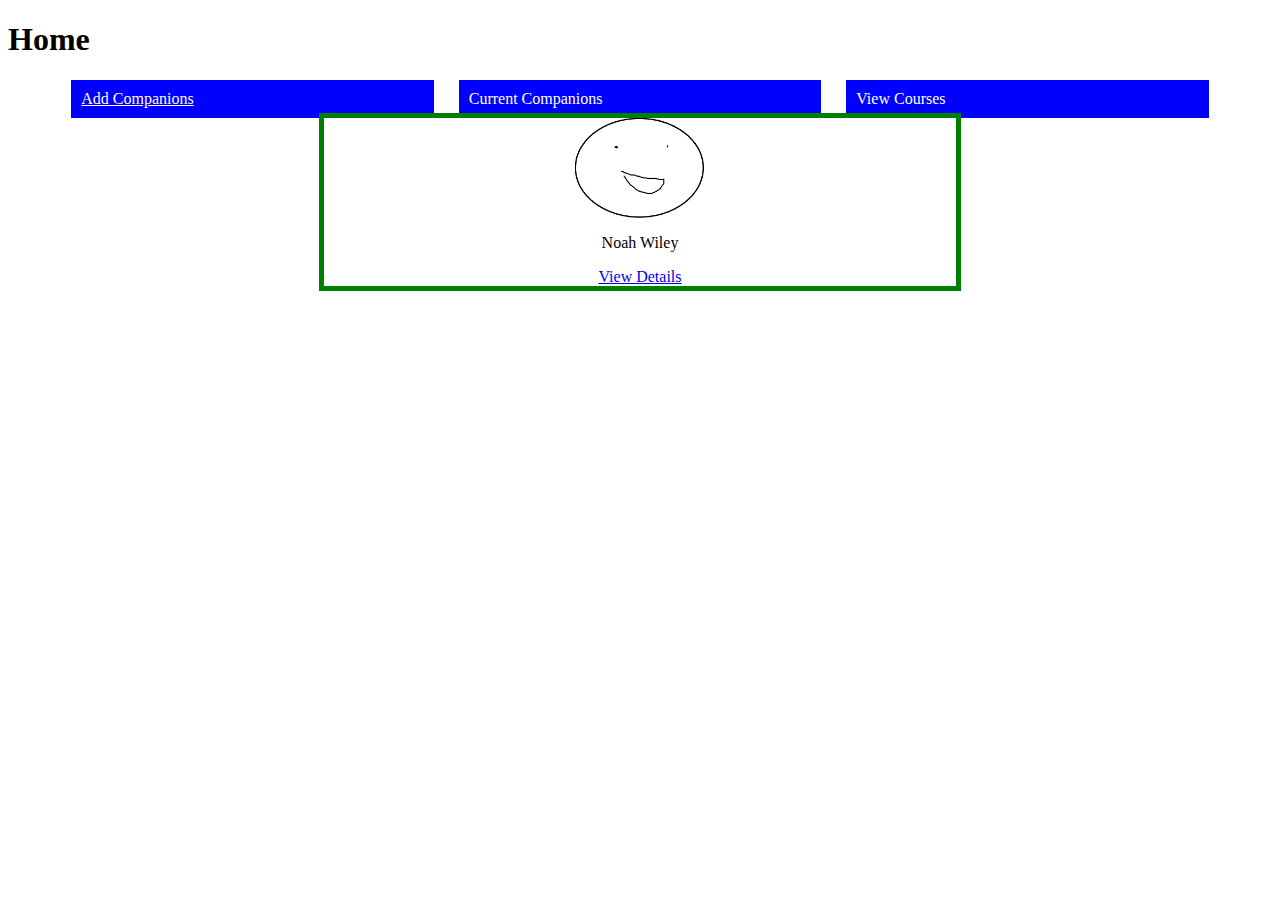
<file: index.html>
<!DOCTYPE html>
<html lang="en">
<head>
    <link rel="stylesheet" href="allStyles.css">
    <meta charset="UTF-8">
    <title>Title</title>

</head>
<body>
    <h1>Home</h1>
    <div class="navigationWrapper">
        <a href="companions.html" id="companionsPage" class="urlNav">
            Add Companions
        </a>
        <div href="currentCompanions.html" id="currentCompanionsPage" class="urlNav">
            Current Companions
        </div>
        <div href="courses" id="coursePage" class="urlNav">
            View Courses
        </div>
    </div>
    <div class="person" id="Noah">
        <img src="img/testing.png"  class="center"height="100px" width = auto>
        <p>Noah Wiley</p>
        <a href="companions.html" class="viewCompanionDetailPage">
            View Details
        </a>
    </div>
</body>
<script src="https://code.jquery.com/jquery-3.4.1.min.js">
</script>
<script src="src/test.js"></script>
</html>
</file>
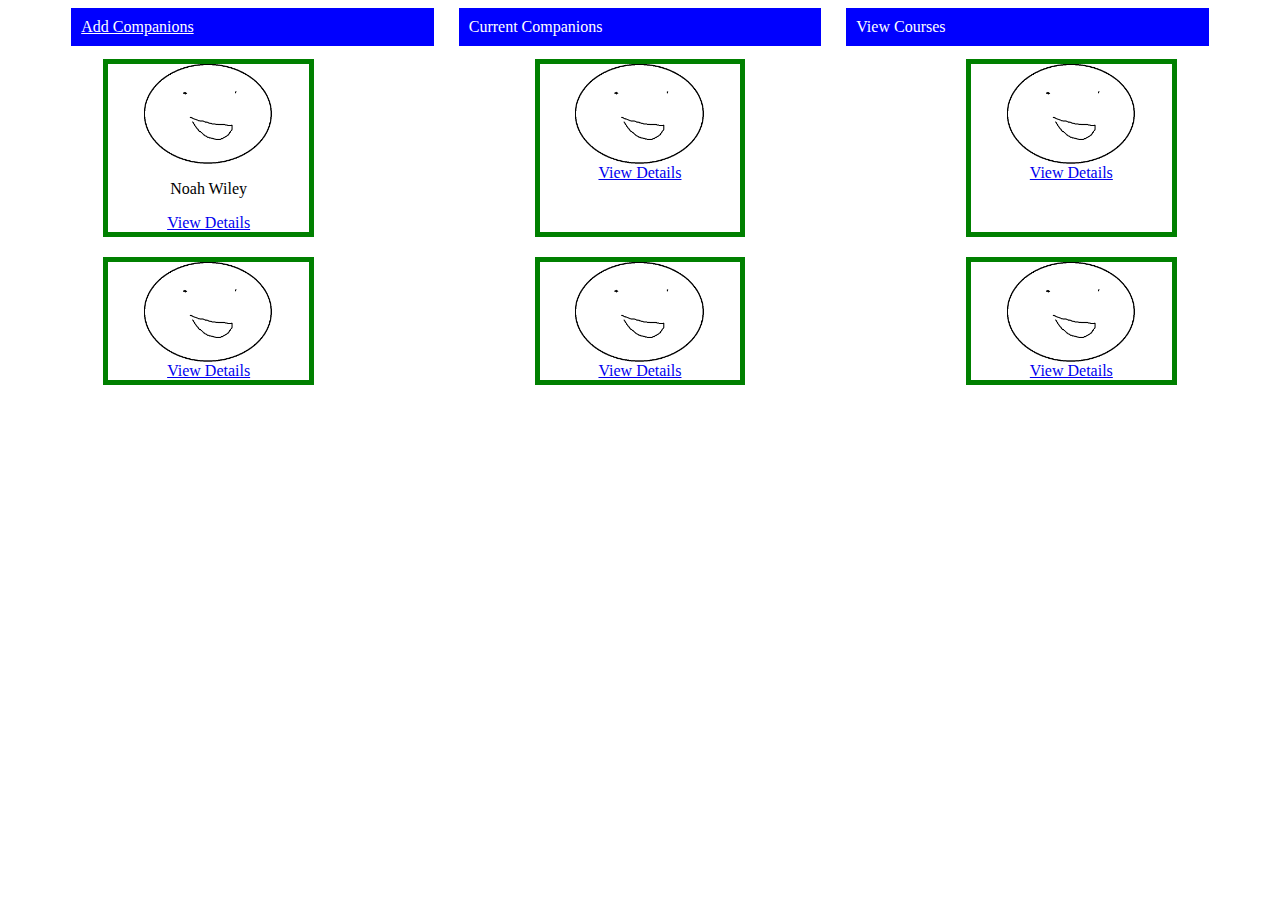
<file: companions.html>
<!DOCTYPE html>
<html lang="en">
<head>
    <link rel="stylesheet" href="allStyles.css">

    <meta charset="UTF-8">
    <title>Title</title>
</head>
<body>
    <div class="navigationWrapper">
        <a href="companions.html" id="companionsPage" class="urlNav">
            Add Companions
        </a>
        <div href="currentCompanions.html" id="currentCompanionsPage" class="urlNav">
            Current Companions
        </div>
        <div href="courses" id="coursePage" class="urlNav">
            View Courses
        </div>
    </div>
    <br>
    <div id="itemContent">
        <div class = "companionSummary">
            <div class="person" id="Noah">
                <img src="img/testing.png"  class="center"height="100px" width = auto>
                <p>Noah Wiley</p>
                <a href="companions.html" class="viewCompanionDetailPage">
                    View Details
                </a>
            </div>

            <div class="person" id="Cyrus">
                <img src="img/testing.png" class="center" height="100px" width = auto>
                <a href="companions.html" class="viewCompanionDetailPage">
                    View Details
                </a>
            </div>

            <div class="person" id="RyDawg">
                <img src="img/testing.png"  class="center" height="100px" width = auto>
                <a href="companions.html" id="Noah2" class="viewCompanionDetailPage">
                    View Details
                </a>
            </div>

            <div class="person">
                <img src="img/testing.png"  class="center"height="100px" width = auto>
                <a href="companions.html" id="Noah3" class="viewCompanionDetailPage">
                    View Details
                </a>






            </div>

            <div class="person">
                <img src="img/testing.png" class="center" height="100px" width = auto>
                <a href="companions.html" id="Noah4" class="viewCompanionDetailPage">
                    View Details
                </a>
            </div>

            <div class="person">
                <img src="img/testing.png"  class="center" height="100px" width = auto>
                <a href="companions.html" id="Noah5" class="viewCompanionDetailPage">
                    View Details
                </a>
            </div>
        </div>
    </div>


</body>
<script src="https://code.jquery.com/jquery-3.4.1.min.js">
</script>
<script src="src/test.js"></script>
</html>
</file>
<file: allStyles.css>
.navigationWrapper{
    width: 90%;
    margin: 0 auto;
    display:grid;
    grid-template-columns: 1fr 1fr 1fr;
    grid-gap: 25px
}

.urlNav{
    background: blue;
    color: white;
    padding: 10px
}

.companionSummary{
    width: 100%;
    margin: 0 auto;
    display:grid;
    grid-gap: 30px;
    grid-template-columns: 1fr 1fr 1fr;
}
.person{
    width: 50%;
    align: center;
    text-align: center;
    margin: 0 auto;
    display:grid;
    grid-template-rows:100px;
    outline: 5px solid green;
}
.center{
    display: block;
    margin: 0 auto;
}
</file>
